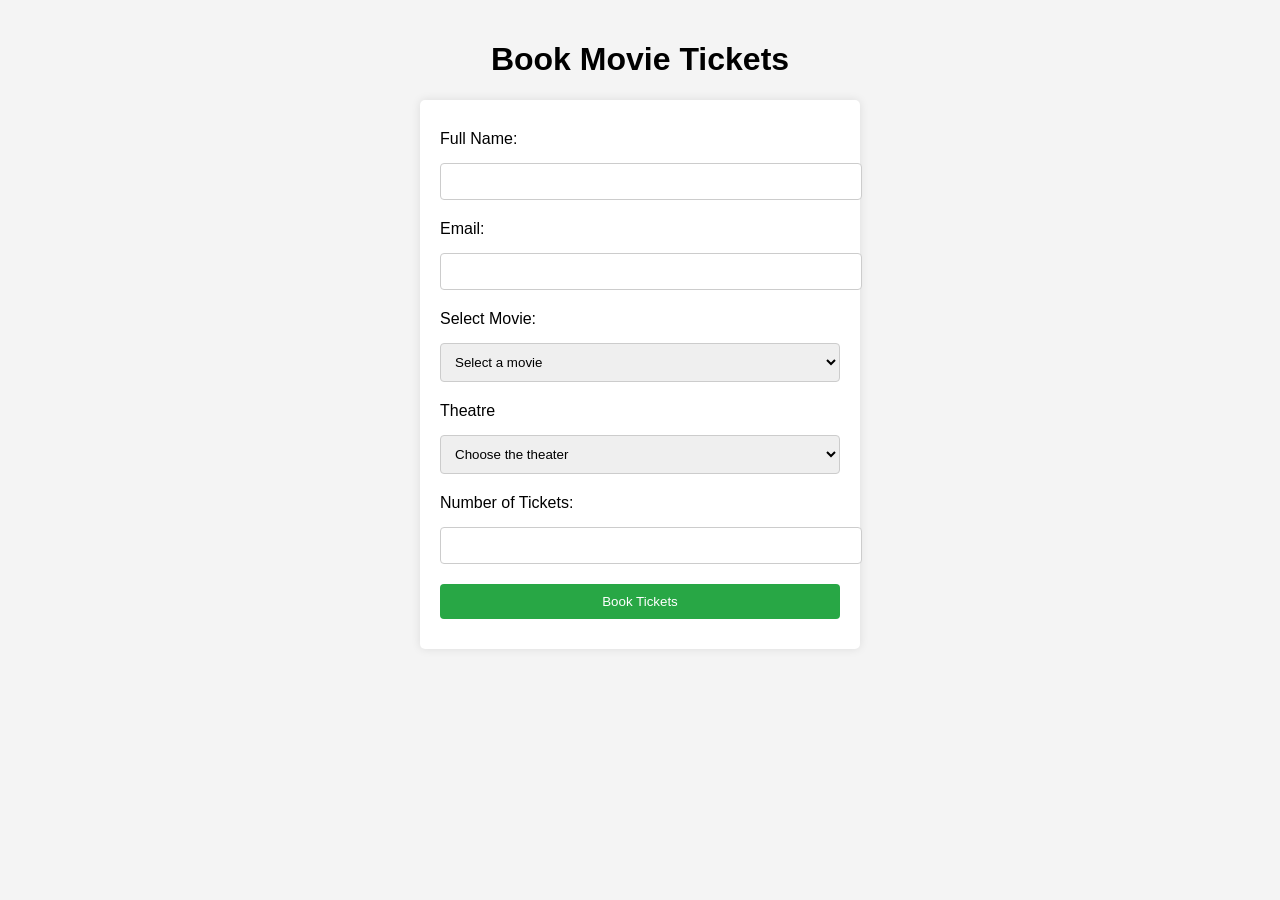
<file: book.html>
<!DOCTYPE html>
<html lang="en">
<head>
    <meta charset="UTF-8">
    <meta name="viewport" content="width=device-width, initial-scale=1.0">
    <title>Movie Ticket Booking</title>
    <style>
        body {
            font-family: Arial, sans-serif;
            background-color: #f4f4f4;
            margin: 0;
            padding: 20px;
        }
        h1 {
            text-align: center;
        }
        form {
            background: white;
            padding: 20px;
            border-radius: 5px;
            box-shadow: 0 0 10px rgba(0,0,0,0.1);
            max-width: 400px;
            margin: auto;
        }
        label {
            display: block;
            margin: 10px 0 5px;
        }
        input, select, button {
            width: 100%;
            padding: 10px;
            margin: 10px 0;
            border: 1px solid #ccc;
            border-radius: 4px;
        }
        button {
            background-color: #28a745;
            color: white;
            border: none;
            cursor: pointer;
        }
        button:hover {
            background-color: #218838;
        }
    </style>
</head>
<body>

    <h1>Book Movie Tickets</h1>

    <form id="bookingForm">
        <label for="name">Full Name:</label>
        <input type="text" id="name" name="name" required>

        <label for="email">Email:</label>
        <input type="email" id="email" name="email" required>

        <label for="movie">Select Movie:</label>
        <select id="movie" name="movie" required>
            <option value="" disabled selected>Select a movie</option>
            <option value="movie1">The Goat</option>
            <option value="movie2">Puspa 2</option>
            <option value="movie3">Devara</option>
            <option value="movie3">Deadpool</option>
            <option value="movie3">Demonte colony 2</option>
            <option value="movie3">Amaran</option>
        </select>

        <label for="theater">Theatre</label>
        <select id="theater" name="theater" required>
            <option value="" disabled selected>Choose the theater</option>
            <option value="theater1">Kasi Theater</option>
            <option value="theater2">National theater</option>
            <option value="theater3">Vetri theater</option>
            <option value="theater4">PVR Inox</option>
            <option value="theater5">Ega theater</option>
            <option value="theater6">Sangam Theater</option>
        </select>

        <label for="tickets">Number of Tickets:</label>
        <input type="number" id="tickets" name="tickets" min="1" max="10" required>

        <button type="submit">Book Tickets</button>
    </form>

    <script>
        document.getElementById('bookingForm').addEventListener('submit', function(event) {
            event.preventDefault();
            const name = document.getElementById('name').value;
            const email = document.getElementById('email').value;
            const movie = document.getElementById('movie').value;
            const theater = document.getElementById('theater').value;
            const tickets = document.getElementById('tickets').value;
            
            // Display confirmation (in a real application, you might send this data to a server)
            alert(`Tickets booked!\n\nName: ${name}\nEmail: ${email}\nMovie: ${movie}\nTheatre: ${theater}\nNumber of Tickets: ${tickets}`);
        });
    </script>

</body>
</html>
</file>
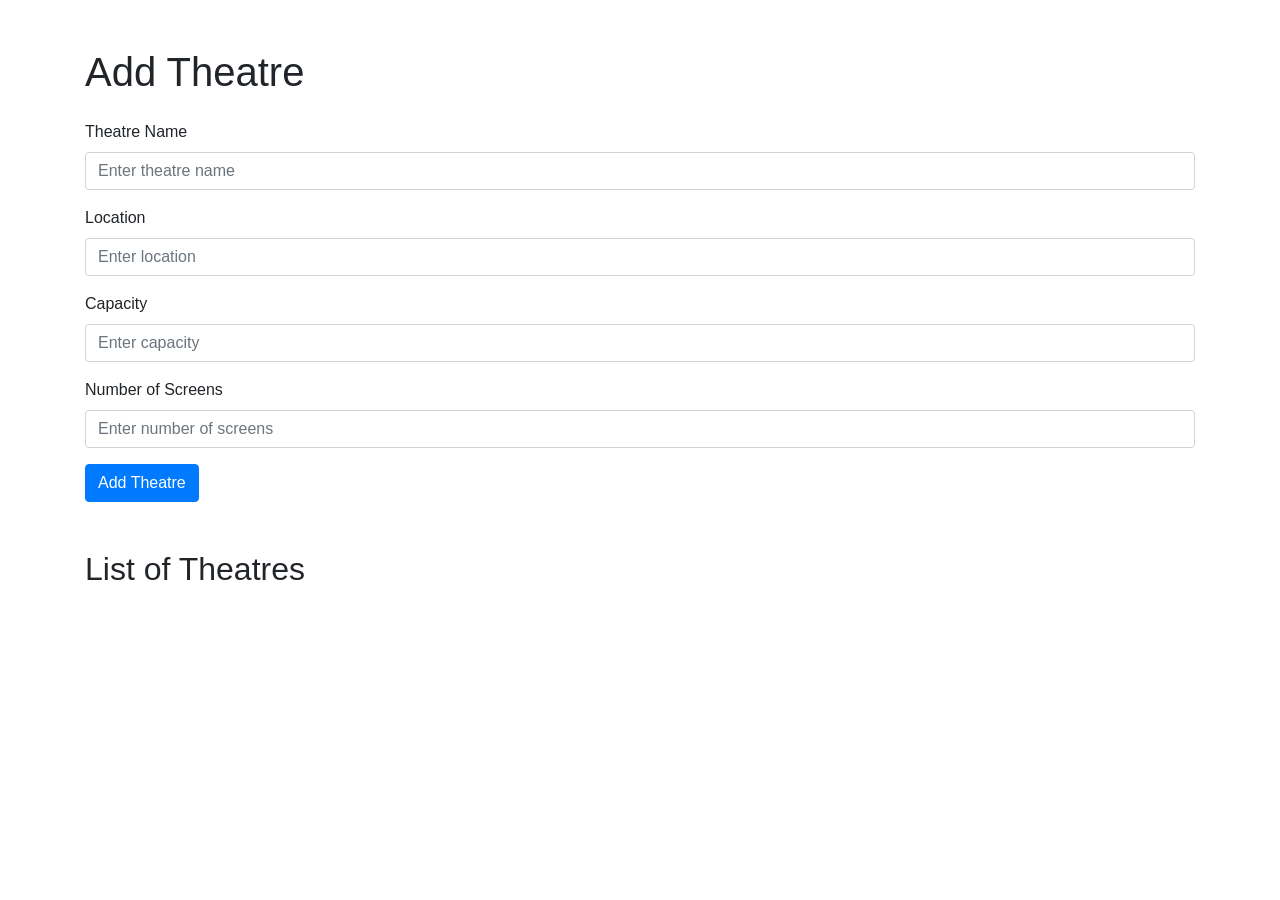
<file: theatre.html>
<!DOCTYPE html>
<html lang="en">
<head>
    <meta charset="UTF-8">
    <meta name="viewport" content="width=device-width, initial-scale=1.0">
    <title>Add Theatres - BookMyShow Clone</title>
    <link rel="stylesheet" href="https://stackpath.bootstrapcdn.com/bootstrap/4.5.2/css/bootstrap.min.css">
    <style>
        .theatre-list {
            margin-top: 20px;
        }
    </style>
</head>
<body>
    <div class="container">
        <h1 class="mt-5">Add Theatre</h1>
        <form id="theatreForm" class="mt-4">
            <div class="form-group">
                <label for="theatreName">Theatre Name</label>
                <input type="text" class="form-control" id="theatreName" placeholder="Enter theatre name" required>
            </div>
            <div class="form-group">
                <label for="location">Location</label>
                <input type="text" class="form-control" id="location" placeholder="Enter location" required>
            </div>
            <div class="form-group">
                <label for="capacity">Capacity</label>
                <input type="number" class="form-control" id="capacity" placeholder="Enter capacity" required>
            </div>
            <div class="form-group">
                <label for="screens">Number of Screens</label>
                <input type="number" class="form-control" id="screens" placeholder="Enter number of screens" required>
            </div>
            <button type="submit" class="btn btn-primary">Add Theatre</button>
        </form>

        <div class="theatre-list mt-5">
            <h2>List of Theatres</h2>
            <ul id="theatreList" class="list-group"></ul>
        </div>
    </div>

    <script>
        document.getElementById('theatreForm').addEventListener('submit', function(event) {
            event.preventDefault();
            
            const theatreName = document.getElementById('theatreName').value;
            const location = document.getElementById('location').value;
            const capacity = document.getElementById('capacity').value;
            const screens = document.getElementById('screens').value;

            // Create a list item for the theatre
            const theatreList = document.getElementById('theatreList');
            const listItem = document.createElement('li');
            listItem.className = 'list-group-item';
            listItem.textContent = `${theatreName}, Location: ${location}, Capacity: ${capacity}, Screens: ${screens}`;
            theatreList.appendChild(listItem);

            // Clear the form inputs
            document.getElementById('theatreForm').reset();
        });
    </script>

    <script src="https://code.jquery.com/jquery-3.5.1.slim.min.js"></script>
    <script src="https://cdn.jsdelivr.net/npm/@popperjs/core@2.5.2/dist/umd/popper.min.js"></script>
    <script src="https://stackpath.bootstrapcdn.com/bootstrap/4.5.2/js/bootstrap.min.js"></script>
</body>
</html>
</file>
